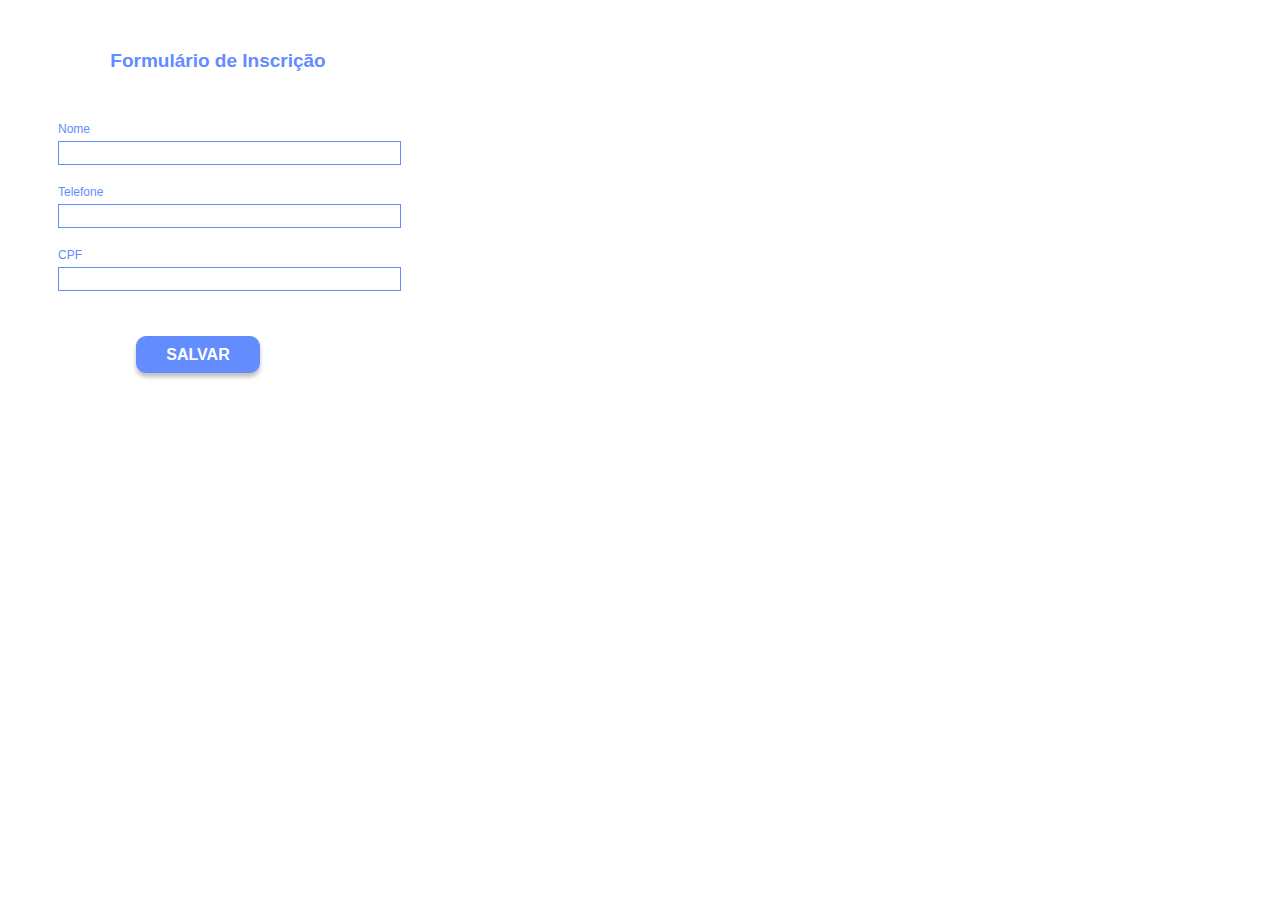
<file: formulario.html>
<!DOCTYPE html> 
<html lang="pt-br">
  <head>
    <meta charset="utf-8">
    <meta name="viewport" content="width=device-width">
    <meta name="keywords" content="formulário"> 
    <link rel = "stylesheet" type = "text/css" href = "style.css"> 
  </head>
    <h1 class="titulo">Formulário de Inscrição</h1>

    <div class="campos"> 

        <div class="item">
            <div class="label"><label>Nome</label></div>
            <input size = "40">
        </div>
        
        <div class="item">
            <div class="label"><label>Telefone</label></div>
            <input size = "40">
        </div>

        <div class="item">
            <div class="label"><label>CPF</label></div>
            <input size = "40">
        </div>

        <div class="alinhamento">
            <button class="botao">SALVAR</button>
        </div>
    </div>
    
    
  </body>
</html>
</file>
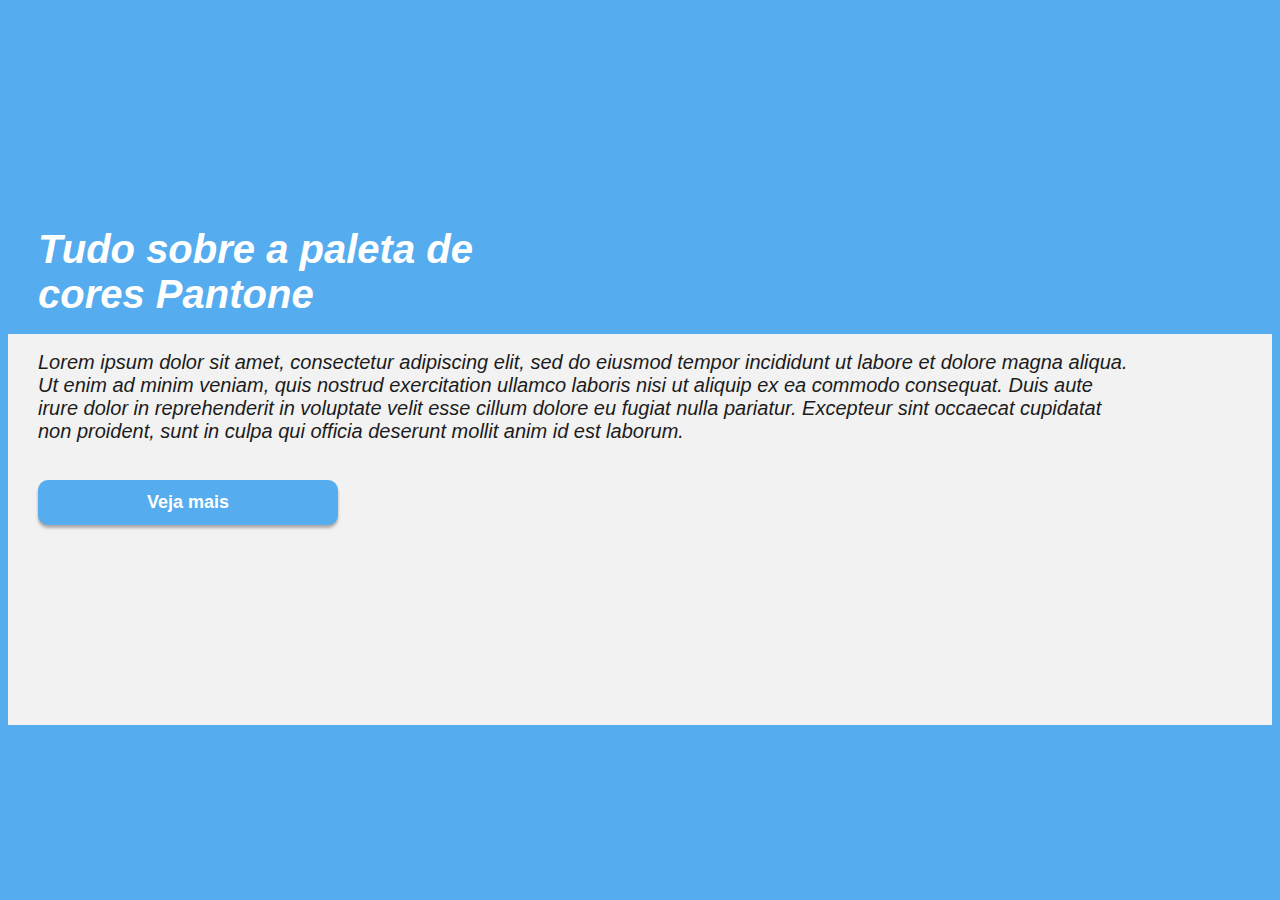
<file: pantone.html>
<!DOCTYPE html> 
<html lang="pt-br">
    <head>
        <meta charset="utf-8">
        <meta name="viewport" content="width=device-width">
        <meta name="keywords" content="pantone, color"> 
        <meta name="description" content="Cor do ano da pantone"> 
        <title>Tudo sobre a paleta de cores Pantone</title>
        <link rel = "stylesheet" type = "text/css" href = "style_pantone.css">
    
    </head>
    
    <body class="background">
        
        <h1 class="title">Tudo sobre a paleta de cores Pantone</h1>
        <div class="grey">
            <h2 class="text">Lorem ipsum dolor sit amet, consectetur adipiscing elit, sed do eiusmod tempor incididunt ut labore et dolore magna aliqua. Ut enim ad minim veniam, quis nostrud exercitation ullamco laboris nisi ut aliquip ex ea commodo consequat. Duis aute irure dolor in reprehenderit in voluptate velit esse cillum dolore eu fugiat nulla pariatur. Excepteur sint occaecat cupidatat non proident, sunt in culpa qui officia deserunt mollit anim id est laborum.</h2>
            <button class="button">Veja mais</button>
        </div>
        
    </body>
</html>
</file>
<file: style.css>
.titulo {
    font-size: 19px;
    color: #638CFF;
    font-family: Arial, Helvetica, sans-serif; 
    font-weight: bold;
    text-align: center;
    margin: 50px;  
    width: 320px;
}

.campos {
    font-size: 12px;
    color: #638CFF;
    font-family: Arial, Helvetica, sans-serif; 
    margin: 30px;
    width: 320px;
}

.item {
    margin: 20px;
}

.label {
    margin: 5px 0px 5px 0px;
} 

input {
    border: 1px solid #638CFF;
    height: 20px;
}

.botao {
    color: white;
    font-weight: bold;
    font-family: Arial, Helvetica, sans-serif; 
    font-size: 16px;
    background: #638CFF; 
    border: 1px solid #638CFF ;
    border-radius: 10px;
    box-shadow: 0px 4px 4px rgba(0,0,0,0.25); 
    width: 124px;
    height: 37px;
    margin-top: 25px; 
    padding: 5px 10px 5px 10px;  
}

.alinhamento {
    text-align: center;
}
</file>
<file: style_pantone.css>
.title {
    font-family: Arial, Helvetica, sans-serif;
    font-style: italic; 
    font-size: 40px;
    text-align: left;
    color: white;
    background-color: #55ACEE;
    padding: 200px 40px 0.5px 30px; 
    width: 500px;
    height: 80px;
}

.background {
    background-color: #55ACEE;
    font-family: Arial, Helvetica, sans-serif;
}

.grey {
    background-color: #F2F2F2;
    padding: 0.5px 40px 200px 30px;
}

.text {
    font-style: italic;
    font-weight: lighter;
    font-size: 20px;
    text-align: left;
    width: 1100px; 
    color: #1C1C1C;
    padding: 0px 0px 20px 0px;	
}

.button {
    width: 300px;
    height: 45px;
    color: white;
    background-color: #55ACEE;
    border-radius: 10px;
    border: 1px #55ACEE;
    box-shadow: 0px 3px 3px 0px #A9A9A9;
    font-size: 18px;
    font-weight: bold;
}
</file>
